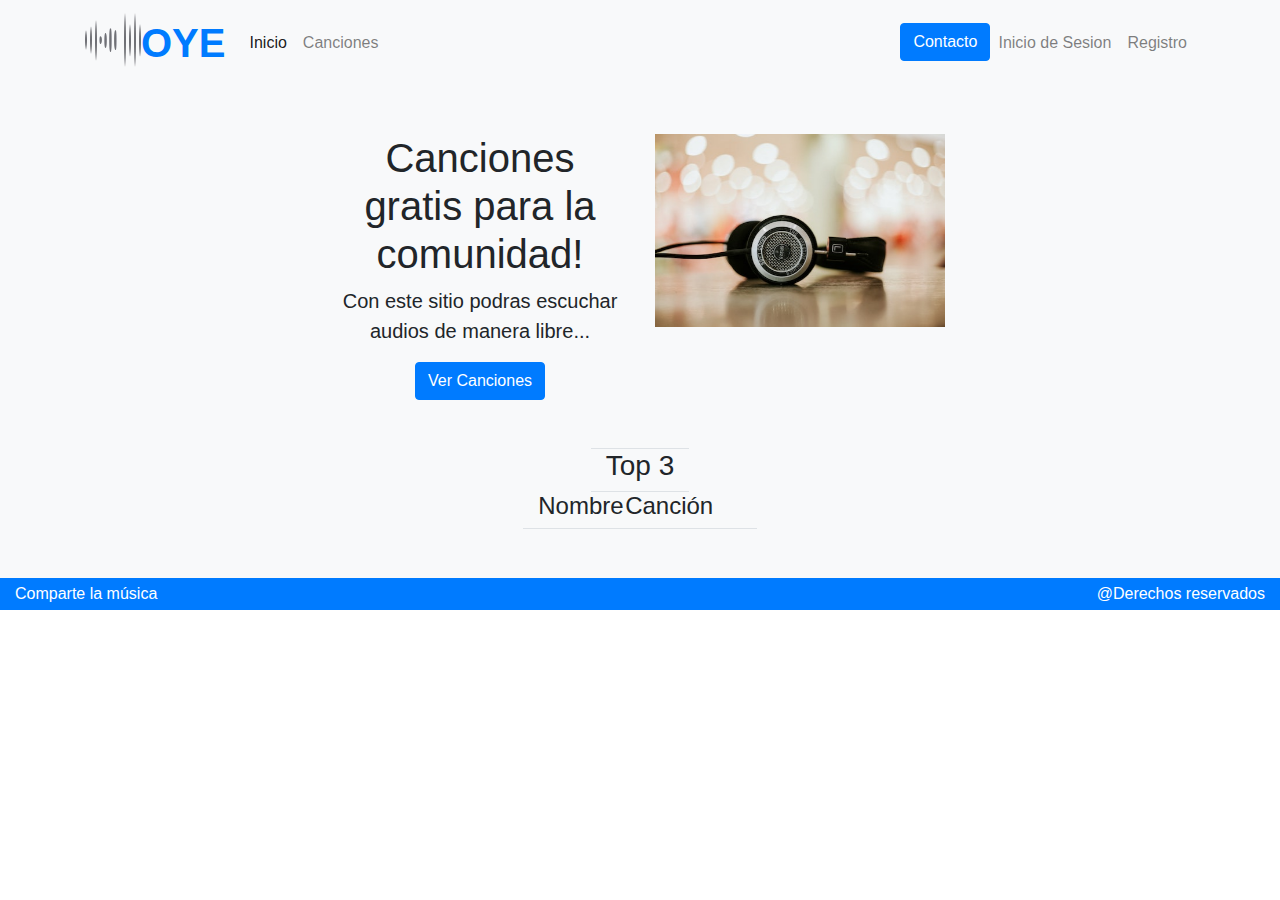
<file: proyecto_frontend_inicio/index.html>
<!DOCTYPE html>
<html lang="en">
  <head>
    <!-- Required meta tags -->
    <meta charset="utf-8" />
    <meta
      name="viewport"
      content="width=device-width, initial-scale=1, shrink-to-fit=no"
    />

    <!-- Bootstrap CSS -->
    <link
      rel="stylesheet"
      href="https://stackpath.bootstrapcdn.com/bootstrap/4.3.1/css/bootstrap.min.css"
      integrity="sha384-ggOyR0iXCbMQv3Xipma34MD+dH/1fQ784/j6cY/iJTQUOhcWr7x9JvoRxT2MZw1T"
      crossorigin="anonymous"
    />
    <link rel="stylesheet" href="css/estilos.css">

    <title>Oye!</title>
  </head>
  <body onload= "return cargarCanciones('home')">
    <nav class="navbar navbar-expand-md navbar-light bg-light">
      <div class="container">
        
        <a class="navbar-brand text-primary font-weight-bold align-middle" style="font-size: 2.5rem;" href="index.html">
          <img src="imagenes/logo.png" alt="" class="rounded float-left">
          <span class="">OYE
            
          </span>
        </a>
        <button
          class="navbar-toggler"
          type="button"
          data-toggle="collapse"
          data-target="#barra"
          aria-controls="barra"
          aria-expanded="false"
          aria-label="Toggle navigation"
        >
          <span class="navbar-toggler-icon"></span>
        </button>

        <div class="collapse navbar-collapse" id="barra">
          <ul class="navbar-nav mr-auto">
            <li class="nav-item active">
              <a class="nav-link" href="index.html">Inicio</a>
            </li>
            <li class="nav-item">
              <a class="nav-link" href="canciones.html">Canciones</a>
            </li>
          </ul>
          <ul class="navbar-nav">
            <li class="nav-item">
              <button type="button" class="btn btn-primary" data-toggle="modal" data-target="#ventanaContacto">Contacto</button>
              <div class="col-12 col-md-9  modal" tabindex="-1" role="dialog" id="ventanaContacto">
                <div class="modal-dialog" role="document">
                  <div class="modal-content">
        
                    <div class="modal-header">
                      <h5 class="modal-title">Contacto</h5>
                      <button type="button" class="close" data-dismiss="modal">
                        <span aria-hidden="true">&times;</span>
                      </button>
                    </div>
        
                    <div class="modal-body">
                      <a >info@oye.com</a>
                      <br>
                      <a href="tel:+1 123 123123123">+1 123 123123123</a> 
                    </div>
                    <div class="modal-footer">
                      <button type="button" class="btn btn-primary" data-dismiss="modal">Cerrar</button>
                    </div>
        
                  </div>
                </div>
              </div>

            </li>
            <div class="col-md-none">
              <li class="nav-item">
                <a class="nav-link" href="login.html">Inicio de Sesion</a>
              </li>
            </div>
            <div class="col-md-none">
              <li class="nav-item">
                <a class="nav-link" href="registro.html">Registro</a>
              </li>

            </div>
            
          </ul>
        </div>
      </div>
    </nav>
    <main>
      <div class="py-5 text-center bg-light">
        <div class="col-md-6 mx-auto">
          <div class="row bg-secundary">
            <div class="col-12 col-md bg-light">
              <h1 class="display-1 " style="font-size: 2.5rem;">Canciones gratis para la comunidad!</h1>
              <p class="lead">
                Con este sitio podras escuchar audios de manera libre...
              </p>
              <button class="btn btn-primary">Ver Canciones</button>
            </div>
            <div class="col-12 col-md bg-light ">
              <div id="carrusel" class="carousel slide" data-ride="carousel">
                <!-- Indicadores -->

                <!-- Laminas -->
                <div class="carousel-inner">
                    <div class="carousel-item active">
                        <img src="imagenes/portada.jpeg" class="d-block w-100" />
                    </div>
                    <div class="carousel-item">
                        <img src="imagenes/portada.jpeg" class="d-block w-100" id="img2"/>
                    </div>
                    <div class="carousel-item">
                        <img src="imagenes/portada.jpeg" class="d-block w-100" id="img3"/>
                    </div>
                </div>
            </div>

            </div>
          </div>
          <div class="container mt-5" >
            <div class="row ">
              <div class="col-12 border-top border-bottom justify-content-center">
                <h3>Top 3</h3>
              </div>
            </div>
            <div class="row border-bottom text-left" >
              <div class="col d-none col-md-3 d-md-block text-left">
                <h4>Nombre</h4>
              </div>
              <div class="col-12 col-md-9 text-center">
                <h4>Canción</h4>
              </div>
            </div>
            <div class="row border-bottom " id="canciones">
            </div>

          
          </div>
        </div>
      </div>

    </main>

    <footer class="container-fluid py-1 bg-primary text-white">
      <div class="row">
        <div class="col text-left">
          Comparte la música
        </div>
        <div class="col text-right">
          @Derechos reservados
        </div>
      </div>
    </footer>

    <!-- Optional JavaScript -->
    <script src="https://cdn.jsdelivr.net/npm/bootstrap@5.0.0-beta2/dist/js/bootstrap.bundle.min.js" integrity="sha384-b5kHyXgcpbZJO/tY9Ul7kGkf1S0CWuKcCD38l8YkeH8z8QjE0GmW1gYU5S9FOnJ0" crossorigin="anonymous"></script>
    <!-- jQuery first, then Popper.js, then Bootstrap JS -->
    <script
      src="https://code.jquery.com/jquery-3.3.1.slim.min.js"
      integrity="sha384-q8i/X+965DzO0rT7abK41JStQIAqVgRVzpbzo5smXKp4YfRvH+8abtTE1Pi6jizo"
      crossorigin="anonymous"
    ></script>
    <script
      src="https://cdnjs.cloudflare.com/ajax/libs/popper.js/1.14.7/umd/popper.min.js"
      integrity="sha384-UO2eT0CpHqdSJQ6hJty5KVphtPhzWj9WO1clHTMGa3JDZwrnQq4sF86dIHNDz0W1"
      crossorigin="anonymous"
    ></script>
    <script
      src="https://stackpath.bootstrapcdn.com/bootstrap/4.3.1/js/bootstrap.min.js"
      integrity="sha384-JjSmVgyd0p3pXB1rRibZUAYoIIy6OrQ6VrjIEaFf/nJGzIxFDsf4x0xIM+B07jRM"
      crossorigin="anonymous"
    ></script>
    <script src="https://code.jquery.com/jquery-3.3.1.js" integrity="sha256-2Kok7MbOyxpgUVvAk/HJ2jigOSYS2auK4Pfzbm7uH60=" crossorigin="anonymous"></script>
    <script src="./js/main.js"></script>
  </body>
</html>
</file>
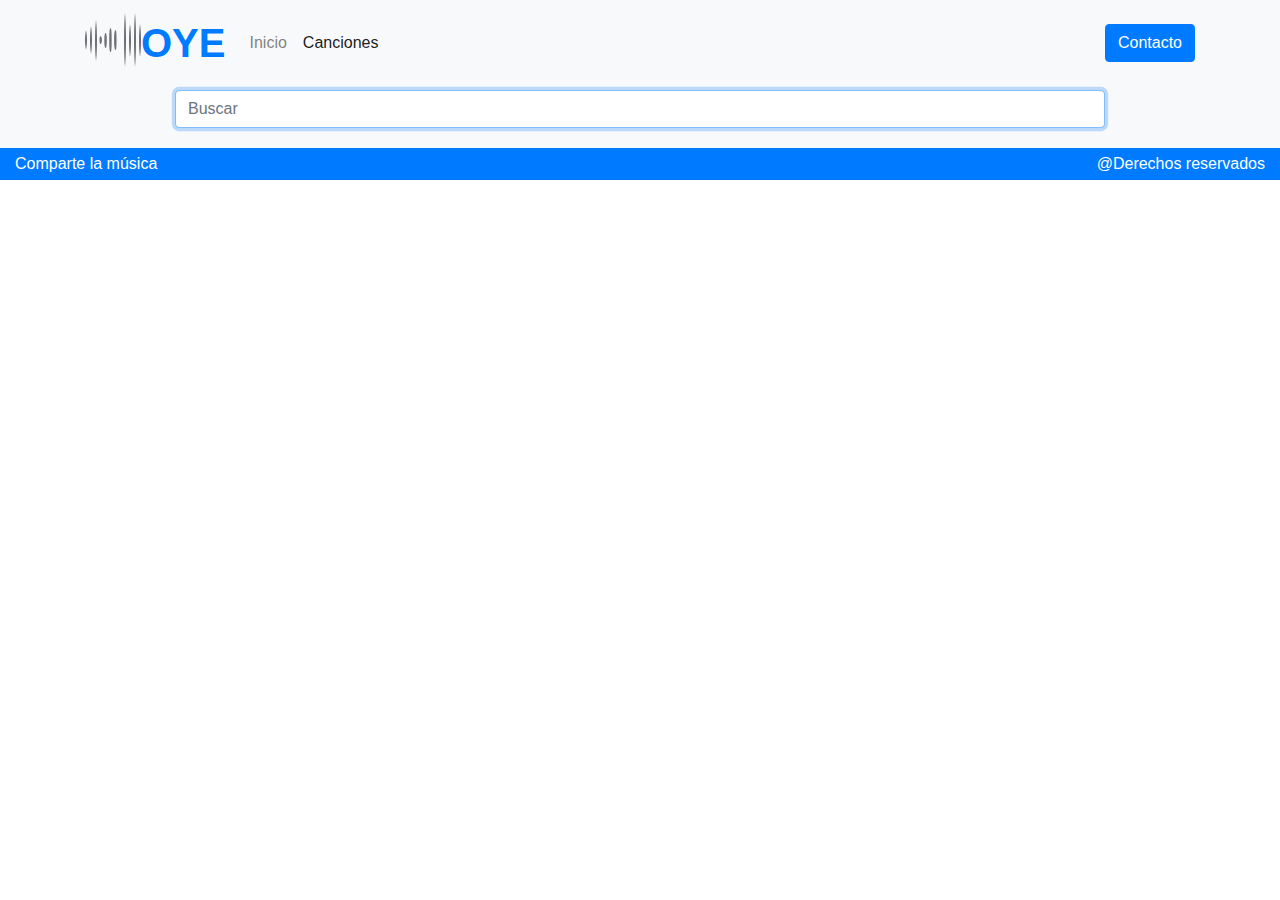
<file: proyecto_frontend_inicio/canciones.html>
<!DOCTYPE html>
<html lang="en">
  <head>
    <!-- Required meta tags -->
    <meta charset="utf-8" />
    <meta
      name="viewport"
      content="width=device-width, initial-scale=1, shrink-to-fit=no"
    />

    <!-- Bootstrap CSS -->
    <link
      rel="stylesheet"
      href="https://stackpath.bootstrapcdn.com/bootstrap/4.3.1/css/bootstrap.min.css"
      integrity="sha384-ggOyR0iXCbMQv3Xipma34MD+dH/1fQ784/j6cY/iJTQUOhcWr7x9JvoRxT2MZw1T"
      crossorigin="anonymous"
    />
    <link rel="stylesheet" href="css/estilos.css">

    <title>Hello, world!</title>
  </head>
  <body onload= "return cargarCanciones()">
    <nav class="navbar navbar-expand-md navbar-light bg-light">
      <div class="container">
        <a class="navbar-brand text-primary font-weight-bold align-middle" style="font-size: 2.5rem;" href="index.html">
          <img src="imagenes/logo.png" alt="" class="rounded float-left">
          <span class="">OYE
            
          </span>
        </a>
        <button
          class="navbar-toggler"
          type="button"
          data-toggle="collapse"
          data-target="#barra"
          aria-controls="barra"
          aria-expanded="false"
          aria-label="Toggle navigation"
        >
          <span class="navbar-toggler-icon"></span>
        </button>

        <div class="collapse navbar-collapse" id="barra">
          <ul class="navbar-nav mr-auto">
            <li class="nav-item">
              <a class="nav-link" href="index.html">Inicio</a>
            </li>
            <li class="nav-item">
              <a class="nav-link active" href="canciones.html">Canciones</a>
            </li>
          </ul>
          <ul class="navbar-nav">
            <li class="nav-item">
              <button type="button" class="btn btn-primary" data-toggle="modal" data-target="#ventanaContacto">Contacto</button>
              <div class="col-12 col-md-9  modal" tabindex="-1" role="dialog" id="ventanaContacto">
                <div class="modal-dialog" role="document">
                  <div class="modal-content">
        
                    <div class="modal-header">
                      <h5 class="modal-title">Contacto</h5>
                      <button type="button" class="close" data-dismiss="modal">
                        <span aria-hidden="true">&times;</span>
                      </button>
                    </div>
        
                    <div class="modal-body">
                      <a >info@oye.com</a>
                      <br>
                      <a href="tel:+1 123 123123123">+1 123 123123123</a> 
                    </div>
                    <div class="modal-footer">
                      <button type="button" class="btn btn-primary" data-dismiss="modal">Cerrar</button>
                    </div>
        
                  </div>
                </div>
              </div>

            </li>
            <div class="d-none">
              <li class="nav-item">
                <a class="nav-link" href="login.html">Inicio de Sesion</a>
              </li>
            </div>
            <div class="d-none">
              <li class="nav-item">
                <a class="nav-link" href="registro.html">Registro</a>
              </li>

            </div>
          </ul>
        </div>
      </div>
    </nav>
    <main>
      <!-- Barra de Busqueda-->
      <div class="py-1 text-left bg-light">
        <div class="col-12 col-md-9 m-auto">
            <form class="form-group" name="formBuscarCancion">
              <div class="form-group">
                <label for="inputName" class="sr-only">buscar...</label>
                <input
                  type="text"
                  id="inputSearch"
                  class="form-control"
                  placeholder="Buscar"
                  name="buscar"
                  autofocus
                  onkeyup="return cargarCanciones(this.form)"    
                />
              </div>
             
            </form>
        </div>
      </div>
      <!-- Cargue de Canciones-->
      <div class="container bg-light" style="height: 70%;">
        <div class="row row-cols-12 row-cols-md-6 row-cols-lg-3" style="height: 30%;" id="canciones">
        </div>     
      </div>
    </main>

    <footer class="container-fluid py-1 bg-primary text-white">
      <div class="row">
        <div class="col text-left">
          Comparte la música
        </div>
        <div class="col text-right">
          @Derechos reservados
        </div>
      </div>
    </footer>

    <!-- Optional JavaScript -->
    <!-- jQuery first, then Popper.js, then Bootstrap JS -->
    <script
      src="https://code.jquery.com/jquery-3.3.1.slim.min.js"
      integrity="sha384-q8i/X+965DzO0rT7abK41JStQIAqVgRVzpbzo5smXKp4YfRvH+8abtTE1Pi6jizo"
      crossorigin="anonymous"
    ></script>
    <script
      src="https://cdnjs.cloudflare.com/ajax/libs/popper.js/1.14.7/umd/popper.min.js"
      integrity="sha384-UO2eT0CpHqdSJQ6hJty5KVphtPhzWj9WO1clHTMGa3JDZwrnQq4sF86dIHNDz0W1"
      crossorigin="anonymous"
    ></script>
    <script
      src="https://stackpath.bootstrapcdn.com/bootstrap/4.3.1/js/bootstrap.min.js"
      integrity="sha384-JjSmVgyd0p3pXB1rRibZUAYoIIy6OrQ6VrjIEaFf/nJGzIxFDsf4x0xIM+B07jRM"
      crossorigin="anonymous"
    ></script>
    <script src="https://code.jquery.com/jquery-3.3.1.js" integrity="sha256-2Kok7MbOyxpgUVvAk/HJ2jigOSYS2auK4Pfzbm7uH60=" crossorigin="anonymous"></script>
    <script src="./js/main.js"></script>
  </body>
</html>
</file>
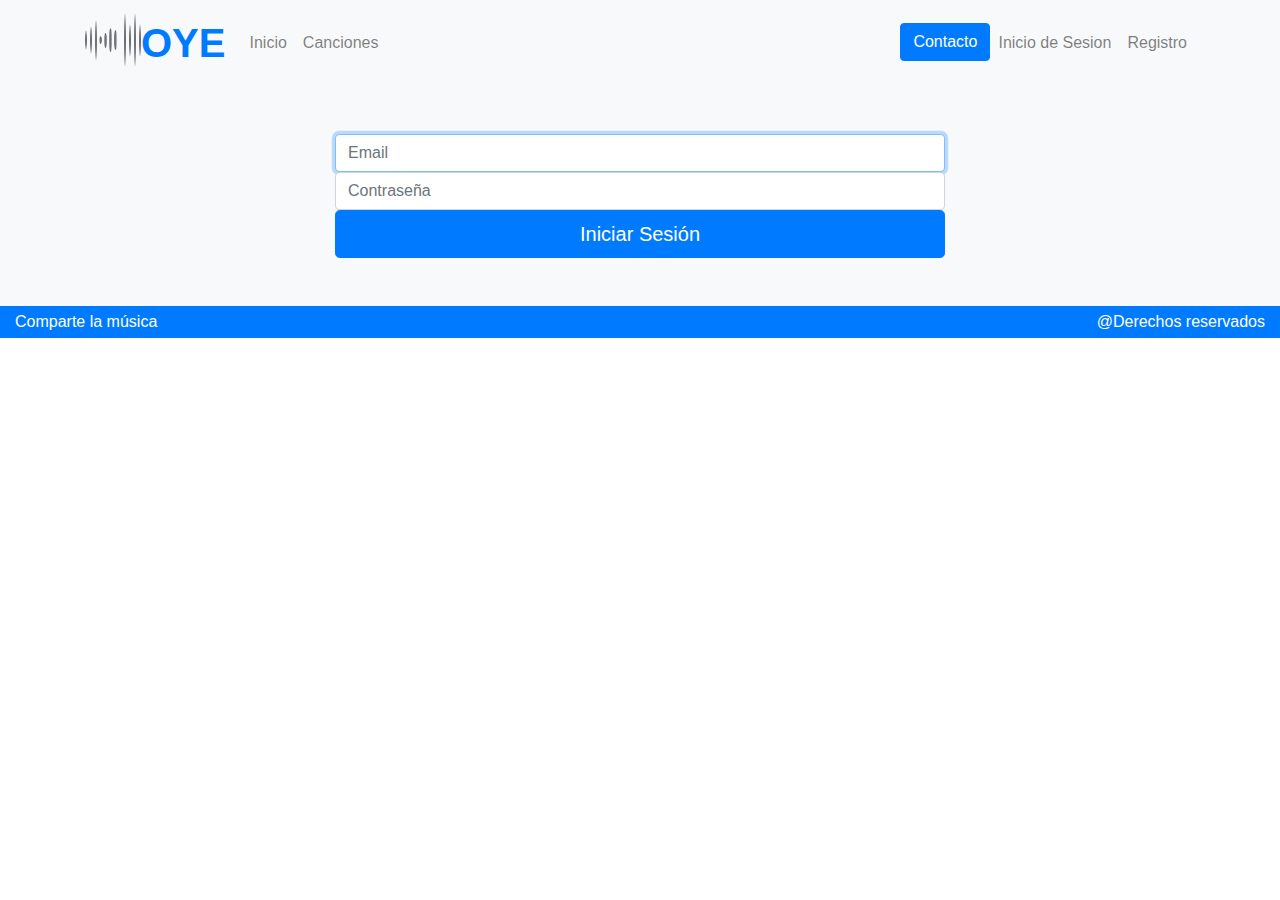
<file: proyecto_frontend_inicio/login.html>
<!DOCTYPE html>
<html lang="en">
  <head>
    <!-- Required meta tags -->
    <meta charset="utf-8" />
    <meta
      name="viewport"
      content="width=device-width, initial-scale=1, shrink-to-fit=no"
    />

    <!-- Bootstrap CSS -->
    <link
      rel="stylesheet"
      href="https://stackpath.bootstrapcdn.com/bootstrap/4.3.1/css/bootstrap.min.css"
      integrity="sha384-ggOyR0iXCbMQv3Xipma34MD+dH/1fQ784/j6cY/iJTQUOhcWr7x9JvoRxT2MZw1T"
      crossorigin="anonymous"
    />

    <title>Hello, world!</title>
  </head>
  <body>
    <nav class="navbar navbar-expand-md navbar-light bg-light">
      <div class="container">
        <a class="navbar-brand text-primary font-weight-bold align-middle" style="font-size: 2.5rem;" href="index.html">
          <img src="imagenes/logo.png" alt="" class="rounded float-left">
          <span class="">OYE
            
          </span>
        </a>
        <button
          class="navbar-toggler"
          type="button"
          data-toggle="collapse"
          data-target="#barra"
          aria-controls="barra"
          aria-expanded="false"
          aria-label="Toggle navigation"
        >
          <span class="navbar-toggler-icon"></span>
        </button>

        <div class="collapse navbar-collapse" id="barra">
          <ul class="navbar-nav mr-auto">
            <li class="nav-item">
              <a class="nav-link" href="index.html">Inicio</a>
            </li>
            <li class="nav-item">
              <a class="nav-link" href="canciones.html">Canciones</a>
            </li>
          </ul>
          <ul class="navbar-nav">
            <li class="nav-item">
              <button type="button" class="btn btn-primary" data-toggle="modal" data-target="#ventanaContacto">Contacto</button>
              <div class="col-12 col-md-9  modal" tabindex="-1" role="dialog" id="ventanaContacto">
                <div class="modal-dialog" role="document">
                  <div class="modal-content">
        
                    <div class="modal-header">
                      <h5 class="modal-title">Contacto</h5>
                      <button type="button" class="close" data-dismiss="modal">
                        <span aria-hidden="true">&times;</span>
                      </button>
                    </div>
        
                    <div class="modal-body">
                      <a >info@oye.com</a>
                      <br>
                      <a href="tel:+1 123 123123123">+1 123 123123123</a> 
                    </div>
                    <div class="modal-footer">
                      <button type="button" class="btn btn-primary" data-dismiss="modal">Cerrar</button>
                    </div>
        
                  </div>
                </div>
              </div>

            </li>
            <div class="col-lg-none">
              <li class="nav-item">
                <a class="nav-link" href="login.html">Inicio de Sesion</a>
              </li>
            </div>
            <div class="col-lg-none">
              <li class="nav-item">
                <a class="nav-link" href="registro.html">Registro</a>
              </li>

            </div>
          </ul>
        </div>
      </div>
    </nav>
    <main>
      <div class="py-5 text-center bg-light">
        <div class="col-md-6 m-auto">
            <form class="form-signin" name="formInicioSesion">
                <label for="inputEmail" class="sr-only">Email</label>
                <input
                  type="email"
                  id="inputEmail"
                  class="form-control"
                  placeholder="Email"
                  name="email"
                  required
                  autofocus
                />
                <label for="inputPassword" class="sr-only">Contraseña</label>
                <input
                  type="password"
                  id="inputPassword"
                  class="form-control"
                  placeholder="Contraseña"
                  name="password"
                  required
                />
                <button class="btn btn-lg btn-primary btn-block" type="submit" onclick="return validarLogin(this.form)">
                  Iniciar Sesión
                </button>
              </form>
        </div>
      </div>
    </main>

    <footer class="container-fluid py-1 bg-primary text-white">
      <div class="row">
        <div class="col text-left">
          Comparte la música
        </div>
        <div class="col text-right">
          @Derechos reservados
        </div>
      </div>
    </footer>

    <!-- Optional JavaScript -->
    <!-- jQuery first, then Popper.js, then Bootstrap JS -->
    <script
      src="https://code.jquery.com/jquery-3.3.1.slim.min.js"
      integrity="sha384-q8i/X+965DzO0rT7abK41JStQIAqVgRVzpbzo5smXKp4YfRvH+8abtTE1Pi6jizo"
      crossorigin="anonymous"
    ></script>
    <script
      src="https://cdnjs.cloudflare.com/ajax/libs/popper.js/1.14.7/umd/popper.min.js"
      integrity="sha384-UO2eT0CpHqdSJQ6hJty5KVphtPhzWj9WO1clHTMGa3JDZwrnQq4sF86dIHNDz0W1"
      crossorigin="anonymous"
    ></script>
    <script
      src="https://stackpath.bootstrapcdn.com/bootstrap/4.3.1/js/bootstrap.min.js"
      integrity="sha384-JjSmVgyd0p3pXB1rRibZUAYoIIy6OrQ6VrjIEaFf/nJGzIxFDsf4x0xIM+B07jRM"
      crossorigin="anonymous"
    ></script>
    <script src="./js/main.js"></script>
  </body>
</html>
</file>
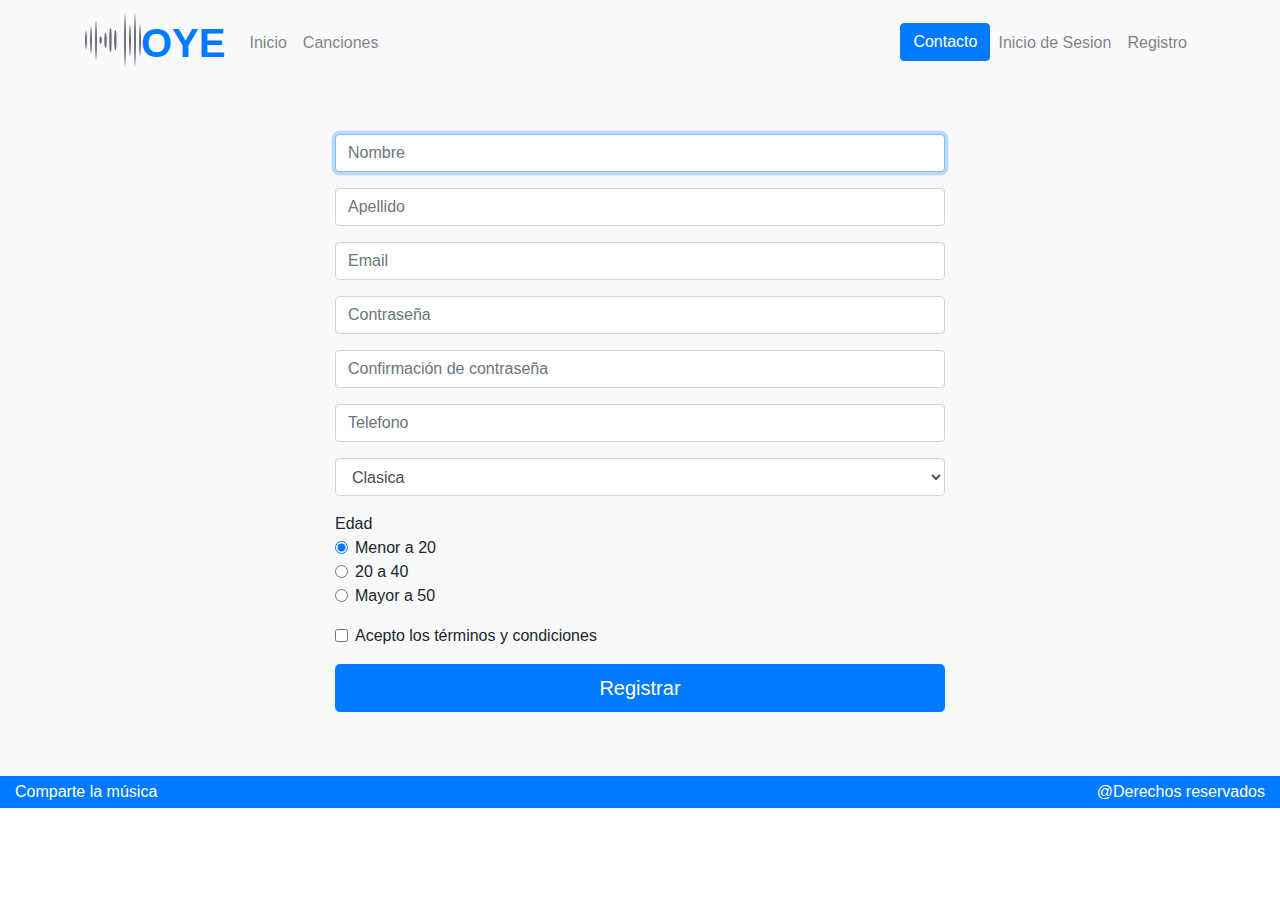
<file: proyecto_frontend_inicio/registro.html>
<!DOCTYPE html>
<html lang="en">
  <head>
    <!-- Required meta tags -->
    <meta charset="utf-8" />
    <meta
      name="viewport"
      content="width=device-width, initial-scale=1, shrink-to-fit=no"
    />

    <!-- Bootstrap CSS -->
    <link
      rel="stylesheet"
      href="https://stackpath.bootstrapcdn.com/bootstrap/4.3.1/css/bootstrap.min.css"
      integrity="sha384-ggOyR0iXCbMQv3Xipma34MD+dH/1fQ784/j6cY/iJTQUOhcWr7x9JvoRxT2MZw1T"
      crossorigin="anonymous"
    />

    <title>Hello, world!</title>
  </head>
  <body>
    <nav class="navbar navbar-expand-md navbar-light bg-light">
      <div class="container">
        <a class="navbar-brand text-primary font-weight-bold align-middle" style="font-size: 2.5rem;" href="index.html">
          <img src="imagenes/logo.png" alt="" class="rounded float-left">
          <span class="">OYE
            
          </span>
        </a>
        <button
          class="navbar-toggler"
          type="button"
          data-toggle="collapse"
          data-target="#barra"
          aria-controls="barra"
          aria-expanded="false"
          aria-label="Toggle navigation"
        >
          <span class="navbar-toggler-icon"></span>
        </button>

        <div class="collapse navbar-collapse" id="barra">
          <ul class="navbar-nav mr-auto">
            <li class="nav-item">
              <a class="nav-link" href="index.html">Inicio</a>
            </li>
            <li class="nav-item">
              <a class="nav-link" href="canciones.html">Canciones</a>
            </li>
          </ul>
          <ul class="navbar-nav">
            <li class="nav-item">
              <button type="button" class="btn btn-primary" data-toggle="modal" data-target="#ventanaContacto">Contacto</button>
              <div class="col-12 col-md-9  modal" tabindex="-1" role="dialog" id="ventanaContacto">
                <div class="modal-dialog" role="document">
                  <div class="modal-content">
        
                    <div class="modal-header">
                      <h5 class="modal-title">Contacto</h5>
                      <button type="button" class="close" data-dismiss="modal">
                        <span aria-hidden="true">&times;</span>
                      </button>
                    </div>
        
                    <div class="modal-body">
                      <a >info@oye.com</a>
                      <br>
                      <a href="tel:+1 123 123123123">+1 123 123123123</a> 
                    </div>
                    <div class="modal-footer">
                      <button type="button" class="btn btn-primary" data-dismiss="modal">Cerrar</button>
                    </div>
        
                  </div>
                </div>
              </div>

            </li>
            <div class="col-md-none">
              <li class="nav-item">
                <a class="nav-link" href="login.html">Inicio de Sesion</a>
              </li>
            </div>
            <div class="col-md-none">
              <li class="nav-item">
                <a class="nav-link" href="registro.html">Registro</a>
              </li>

            </div>
          </ul>
        </div>
      </div>
    </nav>
    <main>
      <div class="container" id="alertas">
        

        </div>

      </div>
      <div class="py-5 text-left bg-light">
        <div class="col-md-6 m-auto">
            <form class="form-group" name="formRegistrar">
              <div class="form-group">
                <label for="inputName" class="sr-only">Nombre</label>
                <input
                  type="text"
                  id="inputName"
                  class="form-control"
                  placeholder="Nombre"
                  name="nombre"
                  required
                  autofocus
                />
              </div>
              <div class="form-group">
                <label for="inputLastName" class="sr-only">Apellido</label>
                <input
                  type="text"
                  id="inputLastName"
                  class="form-control"
                  placeholder="Apellido"
                  name="apellido"
                  required
                />
              </div>
              <div class="form-group">
                <label for="inputEmail" class="sr-only">Email</label>
                <input
                  type="text"
                  id="inputEmail"
                  class="form-control"
                  placeholder="Email"
                  name="email"
                  required
                />
              </div>
              <div class="form-group">
                <label for="inputPasword" class="sr-only">Contraseña</label>
                <input
                  type="password"
                  id="inputPasword"
                  class="form-control"
                  placeholder="Contraseña"
                  name="password"
                  required
                />
              </div>
              <div class="form-group">
                <label for="inputConfirmPassword" class="sr-only">Confirmación de contraseña</label>
                <input
                  type="password"
                  id="inputConfirmPassword"
                  class="form-control"
                  placeholder="Confirmación de contraseña"
                  name="confirmacion"
                  required
                />
              </div>
              <div class="form-group">
                <label for="inputPhone" class="sr-only">Telefono</label>
                <input
                  type="number"
                  id="inputPhone"
                  class="form-control"
                  placeholder="Telefono"
                  name="telefono"
                  required
                />
              </div>
              <div class="form-group">
                <label for="inputGener" class="sr-only">Género musical favorito</label>
                <select id="inputGener" class="form-control" name="genero" required>
                  <option>Clasica</option>
                  <option>Jazz</option>
                  <option>Pop</option>
                  <option>Rap</option>
                  <option>Regueaton</option>
                  <option>Rock</option>
                  <option>Salsa</option>
                </select>
              </div>
              <div class="form-group">
                <label for="age" class="form-check-label">Edad</label>
                <div class="form-check">
                  <input
                    class="form-check-input"
                    type="radio"
                    name="gridRadios"
                    id="menor20"
                    value="menor20reo"
                    checked
                  />
                  <label class="form-check-label" for="menor20">
                    Menor a 20
                  </label>
                </div>
                <div class="form-check">
                  <input
                    class="form-check-input"
                    type="radio"
                    name="gridRadios"
                    id="veinteacuarenta"
                    value="veinteacuarenta"
                  />
                  <label class="form-check-label" for="veinteacuarenta">
                    20 a 40
                  </label>
                </div>
                <div class="form-check">
                  <input
                    class="form-check-input"
                    type="radio"
                    name="gridRadios"
                    id="mayor50"
                    value="mayor50"
                    
                  />
                  <label class="form-check-label" for="mayor50">
                    Mayor a 50
                  </label>
                </div>

              </div>
              <div class="form-group">
                <div class="form-check">
                  <input class="form-check-input" type="checkbox" value="" id="invalidCheck2" name="terminos" required>
                  <label class="form-check-label" for="invalidCheck2">
                    Acepto los términos y condiciones
                  </label>
                </div>
              </div>
              <button class="btn btn-lg btn-primary btn-block" type="submit" onclick="return validar(this.form)">
                Registrar
              </button>

            </form>
        </div>
      </div>
    </main>

    <footer class="container-fluid py-1 bg-primary text-white">
      <div class="row">
        <div class="col text-left">
          Comparte la música
        </div>
        <div class="col text-right">
          @Derechos reservados
        </div>
      </div>
    </footer>

    <!-- Optional JavaScript -->
    <!-- jQuery first, then Popper.js, then Bootstrap JS -->
    <script
      src="https://code.jquery.com/jquery-3.3.1.slim.min.js"
      integrity="sha384-q8i/X+965DzO0rT7abK41JStQIAqVgRVzpbzo5smXKp4YfRvH+8abtTE1Pi6jizo"
      crossorigin="anonymous"
    ></script>
    <script
      src="https://cdnjs.cloudflare.com/ajax/libs/popper.js/1.14.7/umd/popper.min.js"
      integrity="sha384-UO2eT0CpHqdSJQ6hJty5KVphtPhzWj9WO1clHTMGa3JDZwrnQq4sF86dIHNDz0W1"
      crossorigin="anonymous"
    ></script>
    <script
      src="https://stackpath.bootstrapcdn.com/bootstrap/4.3.1/js/bootstrap.min.js"
      integrity="sha384-JjSmVgyd0p3pXB1rRibZUAYoIIy6OrQ6VrjIEaFf/nJGzIxFDsf4x0xIM+B07jRM"
      crossorigin="anonymous"
    ></script>
    <script src="./js/main.js"></script>
  </body>
</html>
</file>
<file: proyecto_frontend_inicio/css/estilos.css>
.controlBar {
    position: relative;
    display: flex;
    box-sizing: border-box;
    justify-content: center;
    align-items: center;
    overflow: hidden;
    height: 40px;
    padding: 0 9px;
    background-color: rgba(26, 26, 26, 0);
    color: #010102;
}


.row {
    justify-content: center;
}

.col-lg-4 {
    padding: 5px 5px 5px 5px;
 
}
.col {

    border-radius: 5%;
}
.cancion{
    background-color: snow;
}
.container{
    justify-items: center;
}
.col > div{
    padding: 7px 0px 7px 0px;;
}
#topCancion{
    padding-top: 15px;
    padding-bottom: 15px;
    font-family: 'Franklin Gothic Medium', 'Arial Narrow', Arial, sans-serif;
    color: rgb(7, 189, 46);
}
#img2{
    -webkit-filter: saturate(20%);
    -webkit-filter: invert(180%);
    transform: rotate(180deg);
}
#img3{
    -webkit-filter: saturate(10%);
    -webkit-filter: invert(90%);
    transform: rotate(180deg);
}
</file>
